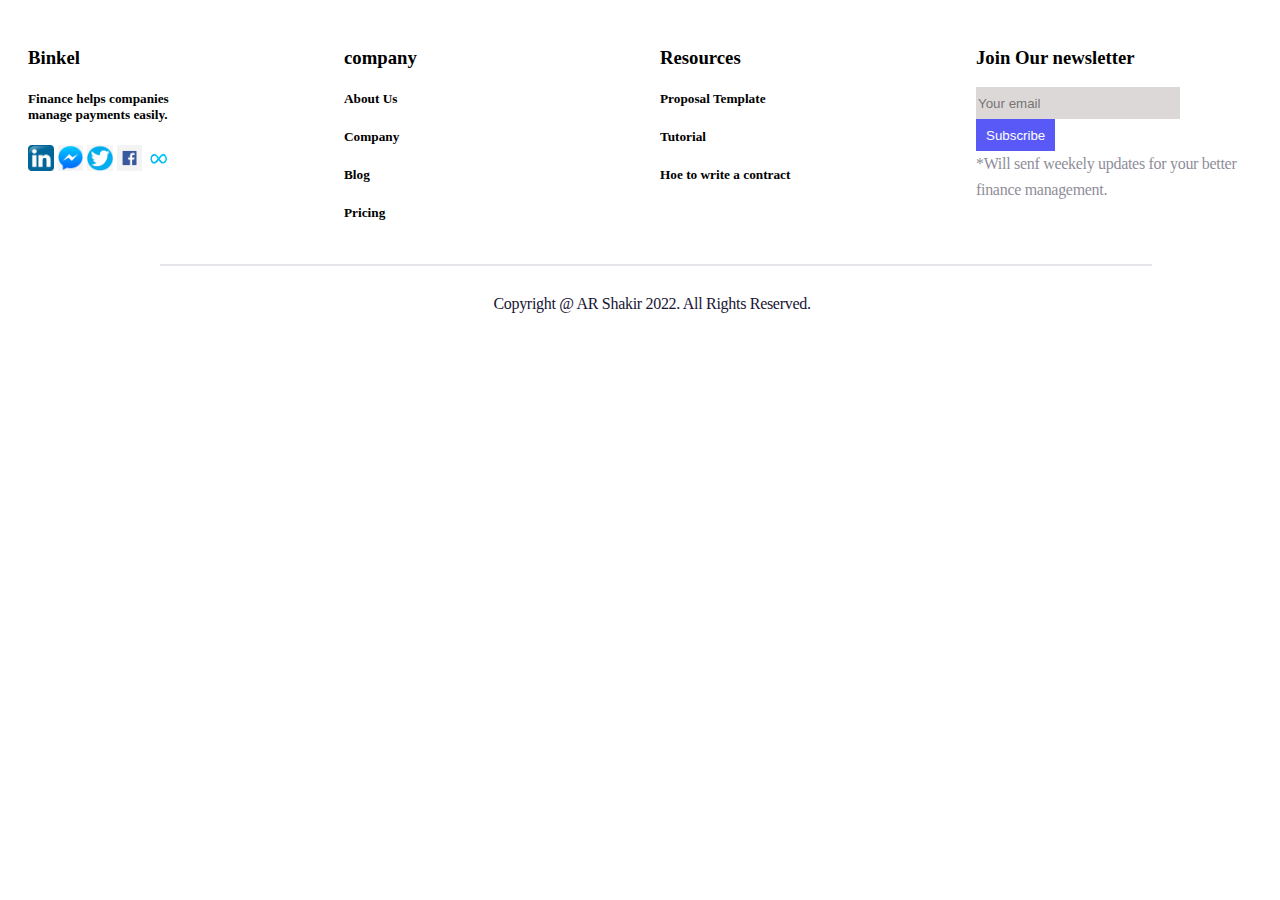
<file: try.html>
<!DOCTYPE html>
<html>
<head> 
    <title>Grid Layout Example</title>
    <link rel="stylesheet" type="text/css" href="trynew.css">

</head>
<body>
  <footer class="footer">
    <div class="column">
        <div class="sarki">
          <h3>Binkel</h3>
          <h5>Finance helps companies<br>
             manage payments easily.</h5>
          <div class="socialsite">
            <img src="image/linkedin.png" alt="">
            <img src="image/meddenger.png" alt="">
            <img src="image/tweetr.png" alt="">
            <img src="image/facebook.png" alt="">
            <img src="image/infinity.png" alt="">
          </div>
          
        </div>
    </div>
    <div class="column">
        <div class="company">

          <h3>company</h3>
          <h5>About Us</h5>
          <h5>Company</h5>
          <h5>Blog</h5>
          <h5>Pricing</h5>
        </div>
    </div>
    <div class="column">
        <div class="resources">
          <h3>Resources</h3>
          <h5>Proposal Template</h5>
          <h5>Tutorial</h5>
          <h5>Hoe to write a contract</h5>
        </div>
    </div>
    <div class="column">
        <div class="joinnewsletter">
          <h3>Join Our newsletter</h3>
          <div class="email" >
            <input type="text" placeholder="Your email">
            <label for="Your email"></label>
            <button class="subscribe">Subscribe</button>
          </div>
          <div class="weekelyupdate">
            <span class="weekely">
              *Will senf weekely updates for your better<br> finance management.
            </span>
          </div>
        </div>
    
  </footer>
  <div class="footer-right">
    <div class="rectangle97">
    </div>
    <span class="copyright">
      Copyright @ AR Shakir 2022. All Rights Reserved.
    </span>
    </div>
  </div>
  

</body>
</html>
</file>
<file: trynew.css>
.footer {
  display: flex;
}

.column {
  flex: 1; /* Each column takes equal space */
  padding: 20px;
}

/* Remove right border from the last column */
.column:last-child {
  border-right: none;
}

.socialsite img {
  width: 2vw; 
  height: 2vw;
}

.email input[type="text"] {
  width: 200px; 
  height: 30px; 
  background-color: #dcd8d8;
  border: none;
}

.subscribe {
  background-color: rgb(89, 89, 247); 
  color: white; 
  border: none;
  padding: 5px 10px;
  cursor: pointer;
 
  height: 32px; 
}
.weekely{

  opacity: 0.5;
  align-self: flex-start;
  overflow-wrap: break-word;
  font-family: 'Manrope';
  font-weight: 500;
  font-size: 16px;
  letter-spacing: -0.3px;
  line-height: 1.625;
  color: #181433;
  margin-top: 2vw;
}
.rectangle97 {
  background: #E5E5EA;
  margin-left: 10vw;
  margin-right: 10vw;
  margin-bottom: 2vw; ;
  width: 80%;
  height: 2px;
}

.footer-right{
  text-align: center;
  margin-left: 24px;
  overflow-wrap: break-word;
  font-family: 'Manrope';
  font-weight: 400;
  font-size: 16px;
  letter-spacing: -0.3px;
  line-height: 1.625;
  color: #181433;
}

.copyright{
  margin-top:4vw ;
}

.footer-right{
  
  text-align: center;
}
</file>
